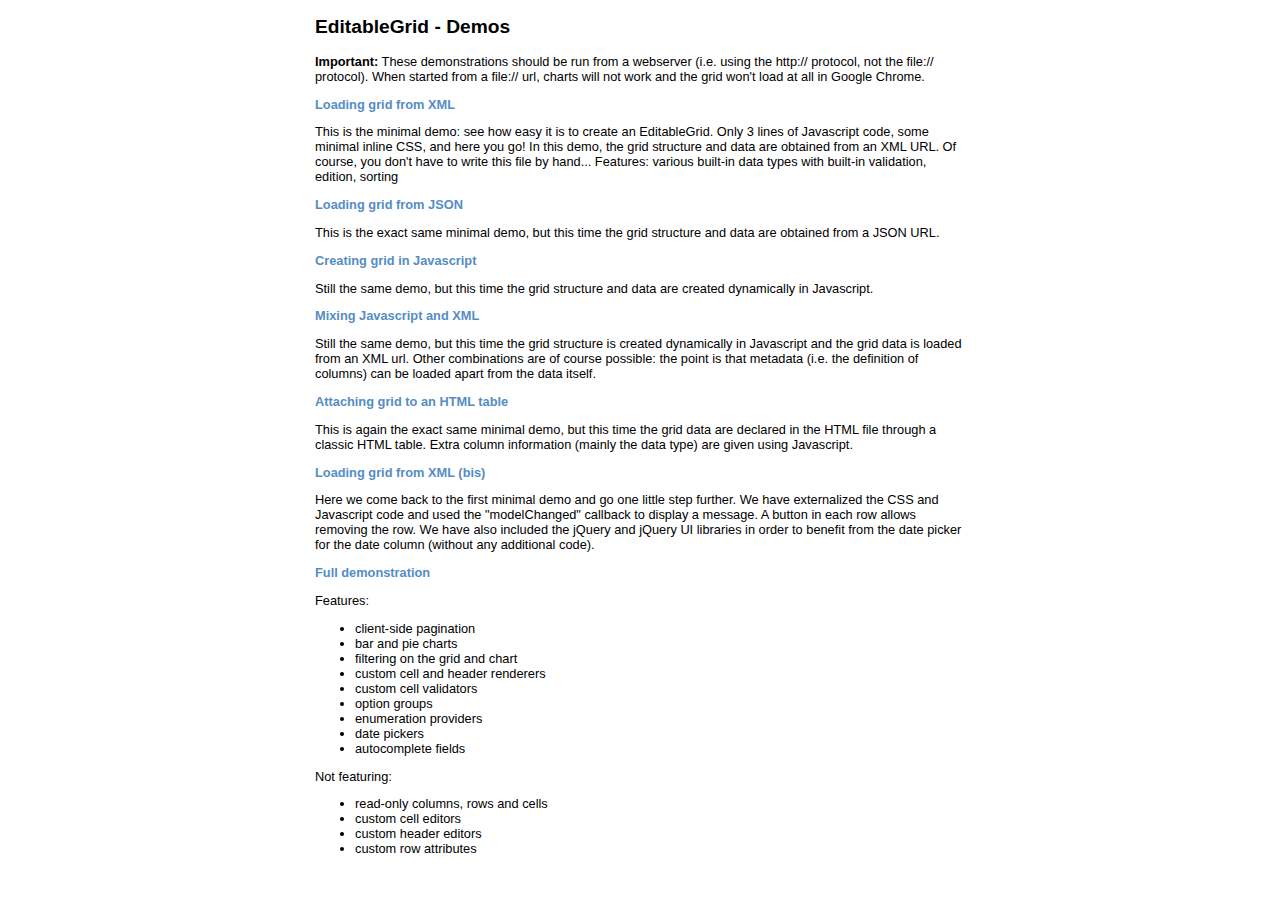
<file: Static/index.html>
<!DOCTYPE HTML PUBLIC "-//W3C//DTD HTML 4.01//EN" "http://www.w3.org/TR/html4/strict.dtd">

<html>
	<head>
		<meta http-equiv="Content-Type" content="text/html; charset=utf-8">
		<title>EditableGrid - Demos</title>
		
		<style>
			body { font-family:'lucida grande', tahoma, verdana, arial, sans-serif; font-size:0.8em; }
			a { color: #548dc4; font-weight: bold; text-decoration: none; }
			a:hover { text-decoration: underline; }
			#wrap { width: 650px; margin: auto; }
		</style>
		</style>	
		
	</head>
	
	<body>
	<div id="wrap">
	
		<h2>EditableGrid - Demos</h2>
		
		<p><b>Important:</b> These demonstrations should be run from a webserver (i.e. using the http:// protocol, not the file:// protocol).
		When started from a file:// url, charts will not work and the grid won't load at all in Google Chrome.
		</p>
		
		<p><a href="minimal/index.html">Loading grid from XML</a></p>
		<p>
		This is the minimal demo: see how easy it is to create an EditableGrid.
		Only 3 lines of Javascript code, some minimal inline CSS, and here you go!
		In this demo, the grid structure and data are obtained from an XML URL.
		Of course, you don't have to write this file by hand...
		Features: various built-in data types with built-in validation, edition, sorting
		</p>
		
		<p><a href="json/index.html">Loading grid from JSON</a></p>
		<p>
		This is the exact same minimal demo, but this time the grid structure and data are obtained from a JSON URL.
		</p>

		<p><a href="jsdata/index.html">Creating grid in Javascript</a></p>
		<p>
		Still the same demo, but this time the grid structure and data are created dynamically in Javascript.		
		</p>

		<p><a href="mixed/index.html">Mixing Javascript and XML</a></p>
		<p>
		Still the same demo, but this time the grid structure is created dynamically in Javascript and the grid data is loaded from an XML url.
		Other combinations are of course possible: the point is that metadata (i.e. the definition of columns) can be loaded apart from the data itself.
		</p>
		
		<p><a href="attach/index.html">Attaching grid to an HTML table</a></p>
		<p>
		This is again the exact same minimal demo, but this time the grid data are declared in the HTML file through a classic HTML table.
		Extra column information (mainly the data type) are given using Javascript.
		</p>

		<p><a href="simple/index.html">Loading grid from XML (bis)</a></p>
		<p>
		Here we come back to the first minimal demo and go one little step further.
		We have externalized the CSS and Javascript code and used the "modelChanged" callback to display a message.
		A button in each row allows removing the row.
		We have also included the jQuery and jQuery UI libraries in order to benefit from the date picker for the date column (without any additional code).
		</p>

		<p><a href="full/index.html">Full demonstration</a></p>
		<p>
		Features: 
		<ul>
		<li>client-side pagination</li>
		<li>bar and pie charts</li>
		<li>filtering on the grid and chart</li>
		<li>custom cell and header renderers</li>
		<li>custom cell validators</li>
		<li>option groups</li>
		<li>enumeration providers</li>
		<li>date pickers</li>
		<li>autocomplete fields</li>
		</ul>
		Not featuring:
		<ul>
		<li>read-only columns, rows and cells</li>
		<li>custom cell editors</li>
		<li>custom header editors</li>
		<li>custom row attributes</li>
		</ul>
		</p>
		
	</div>
	</body>

</html>
</file>
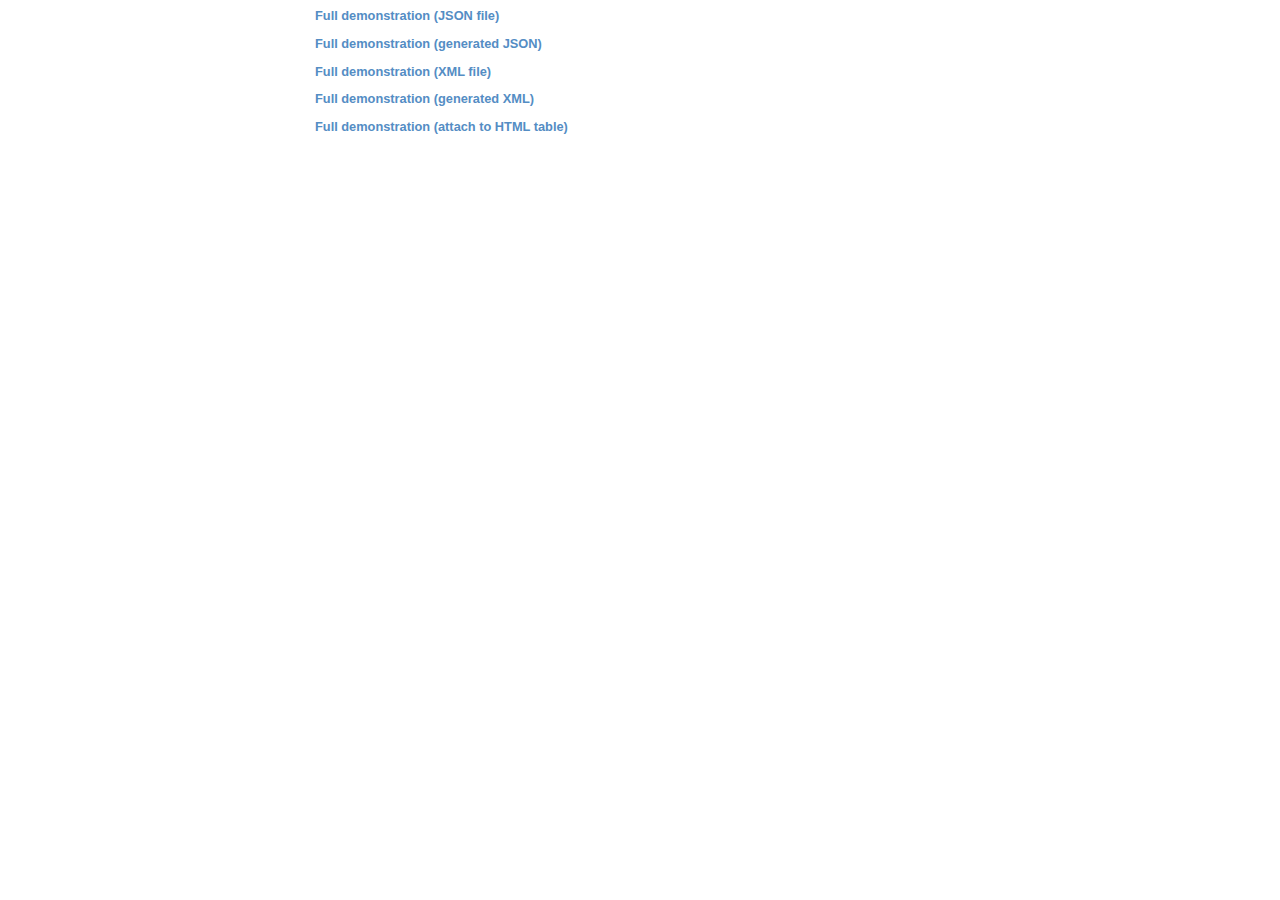
<file: Static/full/index.html>
<!DOCTYPE HTML PUBpC "-//W3C//DTD HTML 4.01//EN" "http://www.w3.org/TR/html4/strict.dtd">

<html>
	<head>
		<meta http-equiv="Content-Type" content="text/html; charset=utf-8">
		<title>EditableGrid - Demos</title>
		
		<style>
			body { font-family:'lucida grande', tahoma, verdana, arial, sans-serif; font-size:0.8em; }
			a { color: #548dc4; font-weight: bold; text-decoration: none; }
			a:hover { text-decoration: underline; }
			#wrap { width: 650px; margin: auto; }
		</style>
		</style>	
		
	</head>
	
	<body>
	<div id="wrap">
		<p><a href="index.php">Full demonstration (JSON file)</a></p>
		<p><a href="index.php?php">Full demonstration (generated JSON)</a></p>
		<p><a href="index.php?xml">Full demonstration (XML file)</a></p>
		<p><a href="index.php?xml&php">Full demonstration (generated XML)</a></p>
		<p><a href="index.php?attach">Full demonstration (attach to HTML table)</a></p>
	</div>
	</body>
	
</html>
</file>
